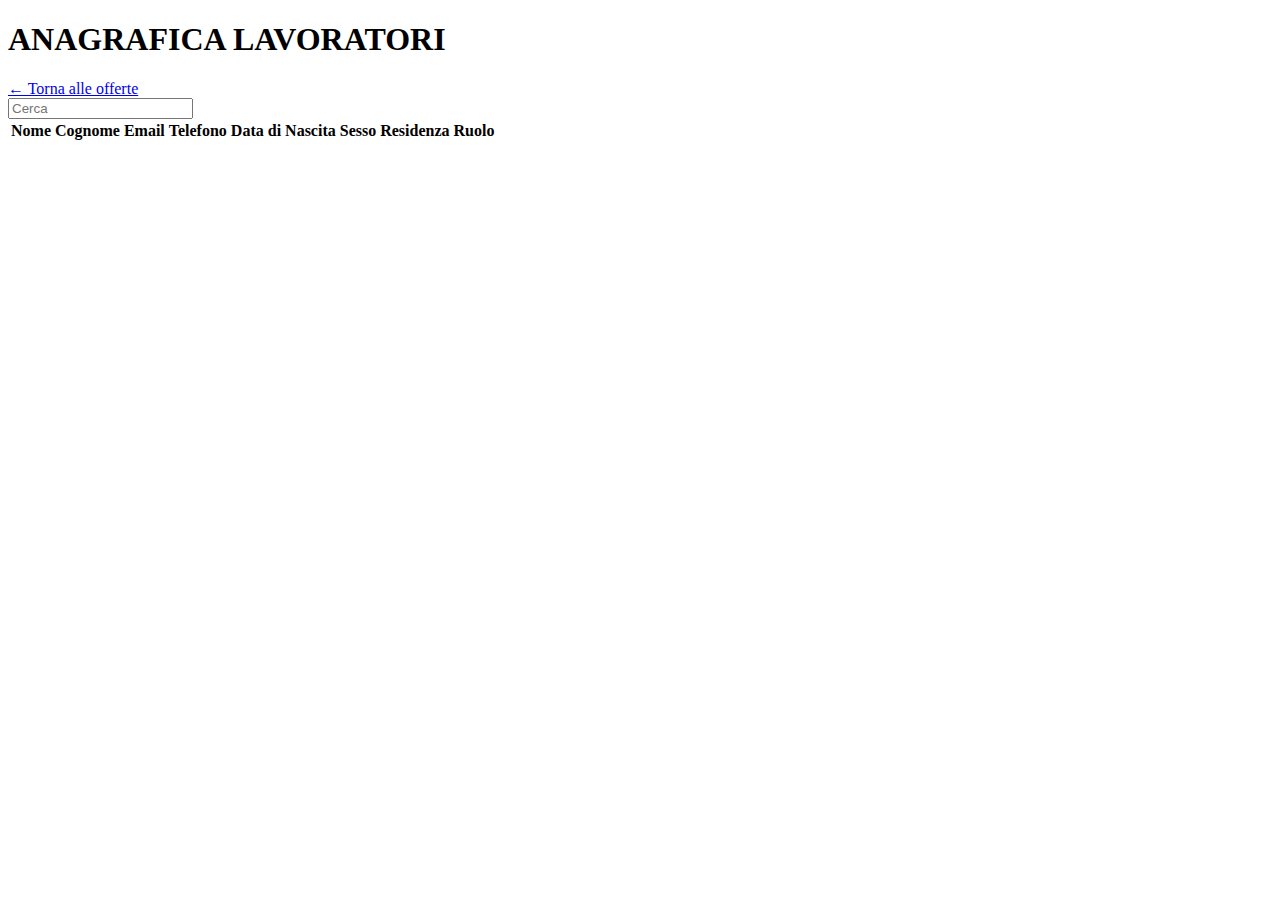
<file: gestionale/src/main/resources/templates/anagrafica.html>
<!DOCTYPE html>
<html xmlns:th="http://www.thymeleaf.org">
<head>
<meta charset="UTF-8">
<title>Lista Utenti</title>
<link rel="stylesheet" th:href="@{/css/anagraficaStyle.css}" />
</head>
<body>
		<h1>ANAGRAFICA LAVORATORI</h1>
		<a href="/azienda/offerte" class="back-button">← Torna alle offerte</a>
	
	<div class="container">
		<div class="search-container">
			<input type="text" id="searchInput" onkeyup="searchTable()"
				placeholder="Cerca">
		</div>
		<table id="userTable">
			<thead>
				<tr>
					<th>Nome</th>
					<th>Cognome</th>
					<th>Email</th>
					<th>Telefono</th>
					<th>Data di Nascita</th>
					<th>Sesso</th>
					<th>Residenza</th>
					<th>Ruolo</th>
				</tr>
			</thead>
			<tbody>
				<tr th:each="user : ${users}">
					<td th:text="${user.nome}"></td>
					<td th:text="${user.cognome}"></td>
					<td th:text="${user.email}"></td>
					<td th:text="${user.numeroTelefono}"></td>
					<td th:text="${user.dataNascita}"></td>
					<td th:text="${user.sesso}"></td>
					<td th:text="${user.residenza}"></td>
					<td th:text="${user.role}"></td>
				</tr>
			</tbody>
		</table>
	</div>

	<script>
		function searchTable() {
			const input = document.getElementById("searchInput");
			const filter = input.value;
			const table = document.getElementById("userTable");
			const rows = table.getElementsByTagName("tr");

			for (let i = 1; i < rows.length; i++) {
				const cells = rows[i].getElementsByTagName("td");
				let match = false;

				for (let j = 0; j < cells.length; j++) {
					if (cells[j]
							&& cells[j].textContent.toLowerCase().includes(
									filter)) {
						match = true;
						break;
					}
				}

				rows[i].style.display = match ? "" : "none";
			}
		}
	</script>
</body>
</html>
</file>
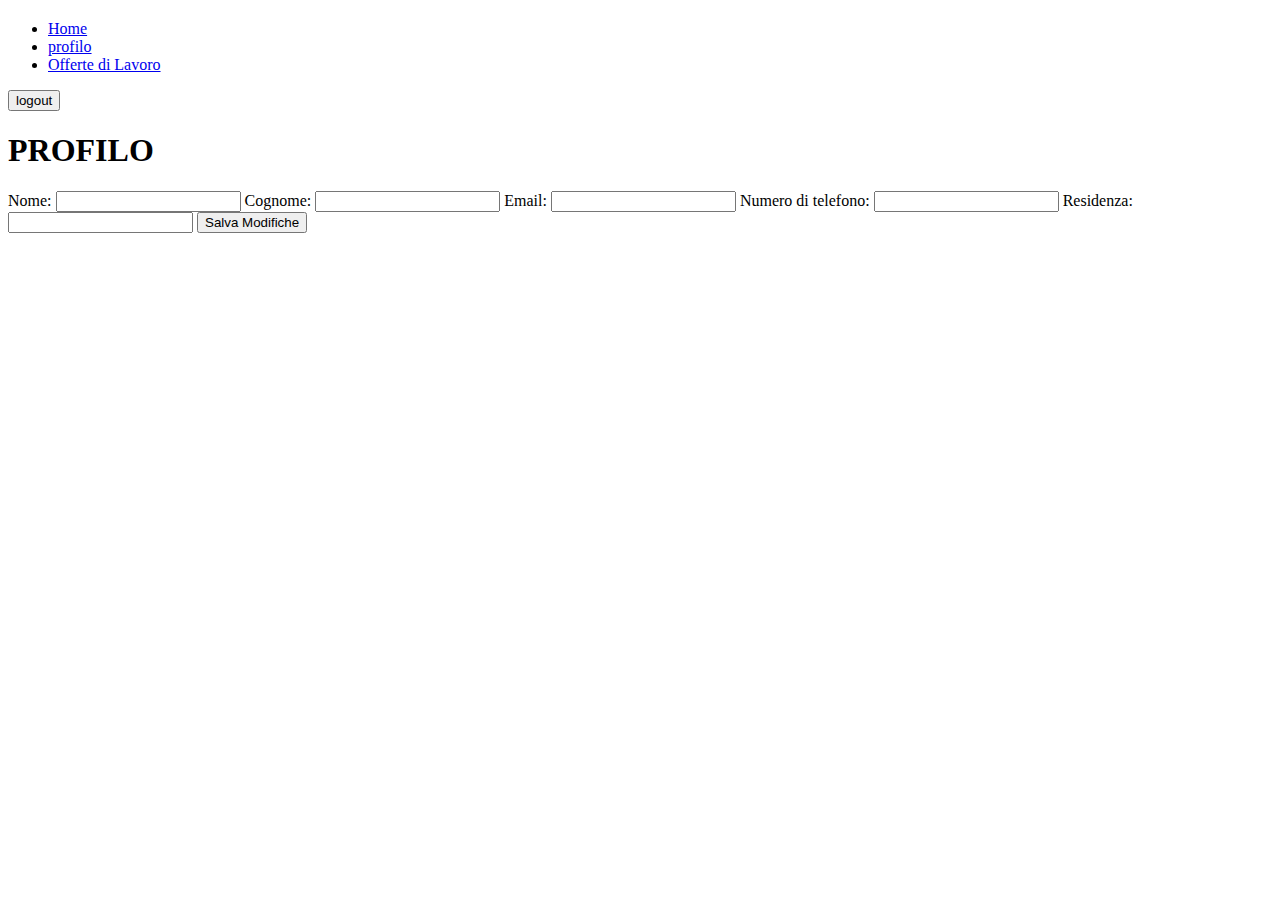
<file: gestionale/src/main/resources/templates/areaPersonale.html>
<!DOCTYPE html>
<html lang="it" xmlns:th="http://www.thymeleaf.org">
<head>
    <meta charset="UTF-8">
    <meta name="viewport" content="width=device-width, initial-scale=1.0">
    <title>Modifica Utente</title>
    <link rel="stylesheet" th:href="@{/static/css/areaPersonaleStyle.css}">
</head>
<body>

<nav class="sidebar">
		<h2 th:text="${user.nome + ' ' + user.cognome}"></h2>
		<ul>
			<li><a href="/">Home</a></li>
			<li><a href="//areaPersonale" class="active">profilo</a></li>
			<li><a href="/visualizzaOfferte">Offerte di Lavoro</a></li>	
		</ul>
		<form th:action="@{/logout}" method="post" class="logout-form">
			<button type="submit" class="logout">logout</button>
		</form>

	</nav>

    <div class="container">
        <h1>PROFILO</h1>
        <form th:action="@{/areaPersonale}" th:object="${user}" method="post">
            <label for="nome">Nome:</label>
            <input type="text" id="nome" name="nome" th:value="*{nome}" required>

            <label for="cognome">Cognome:</label>
            <input type="text" id="cognome" name="cognome" th:value="*{cognome}" required>

            <label for="email">Email:</label>
            <input type="email" id="email" name="email" th:value="*{email}" required>

            <label for="telefono">Numero di telefono:</label>
            <input type="text" id="telefono" name="numeroTelefono" th:value="*{numeroTelefono}" required>

            <label for="residenza">Residenza:</label>
            <input type="text" id="residenza" name="residenza" th:value="*{residenza}" required>
            
            <button class="submit-button" type="submit">Salva Modifiche</button>
        </form>
    </div>
</body>
</html>
</file>
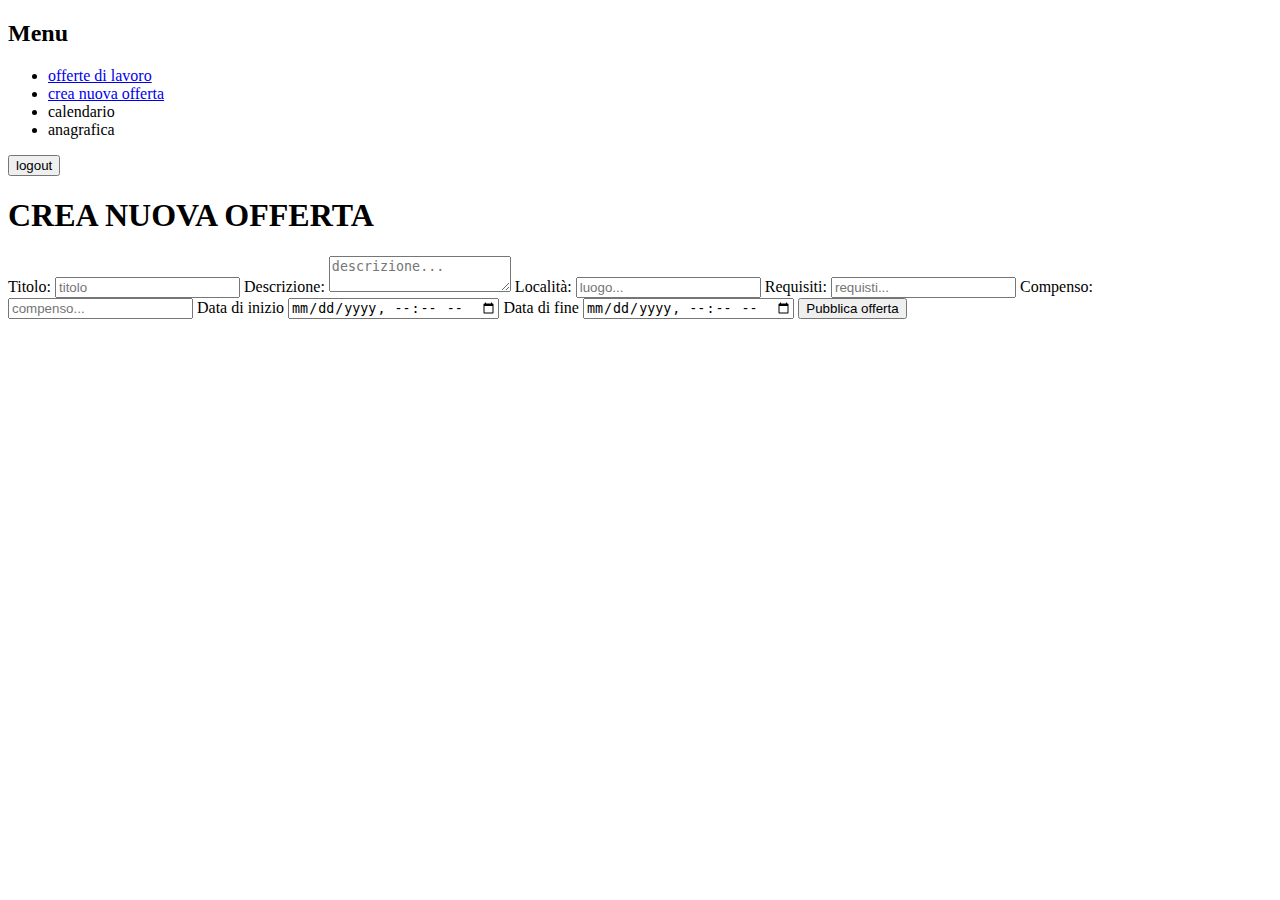
<file: gestionale/src/main/resources/templates/creaOfferta.html>
<!DOCTYPE html>
<html xmlns:th="http://www.thymeleaf.org">
<head>
<meta charset="UTF-8">
<meta name="viewport" content="width=device-width, initial-scale=1.0">
<title>Crea offerta di lavoro</title>

<link th:href="@{/css/creaOfferteStyle.css}" rel="stylesheet" />
</head>
<body>
	<nav class="sidebar">
		<h2>Menu</h2>
		<ul>
			<li><a href="/azienda/offerte">offerte di lavoro</a></li>
			<li><a href="/azienda/creaOfferta" class="active">crea nuova
					offerta</a></li>
			<li><a th:href="@{/azienda/calendario}">calendario</a></li>
			<li><a th:href="@{/azienda/anagrafica}">anagrafica</a></li>



		</ul>
		<form th:action="@{/logout}" method="post" class="logout-form">
			<button type="submit" class="logout">logout</button>
		</form>

	</nav>


	<div class="container">
		<h1>CREA NUOVA OFFERTA</h1>

		<form th:action="@{/azienda/creaOfferta}" method="post">
			<label for="titolo">Titolo:</label> <input type="text" id="titolo"
				name="titolo" placeholder="titolo" required> <label
				for="descrizione">Descrizione:</label>
			<textarea id="descrizione" name="descrizione"
				placeholder="descrizione..." required></textarea>

			<label for="localita">Località:</label> <input type="text"
				id="localita" name="localita" placeholder="luogo..." required>

			<label for="requisiti">Requisiti:</label> <input type="text"
				id="requisiti" name="requisiti" placeholder="requisti..." required>

			<label for="compenso">Compenso:</label> <input type="text"
				id="compenso" name="compenso" placeholder="compenso..." required>

			<label for="dataInizio">Data di inizio</label> <input
				type="datetime-local" id="dataInizio" name="dataInizio" required>

			<label for="dataFine">Data di fine</label> <input
				type="datetime-local" id="dataFine" name="dataFine" required>


			<button type="submit" class="submit-button">Pubblica offerta</button>
		</form>
	</div>

</body>
</html>
</file>
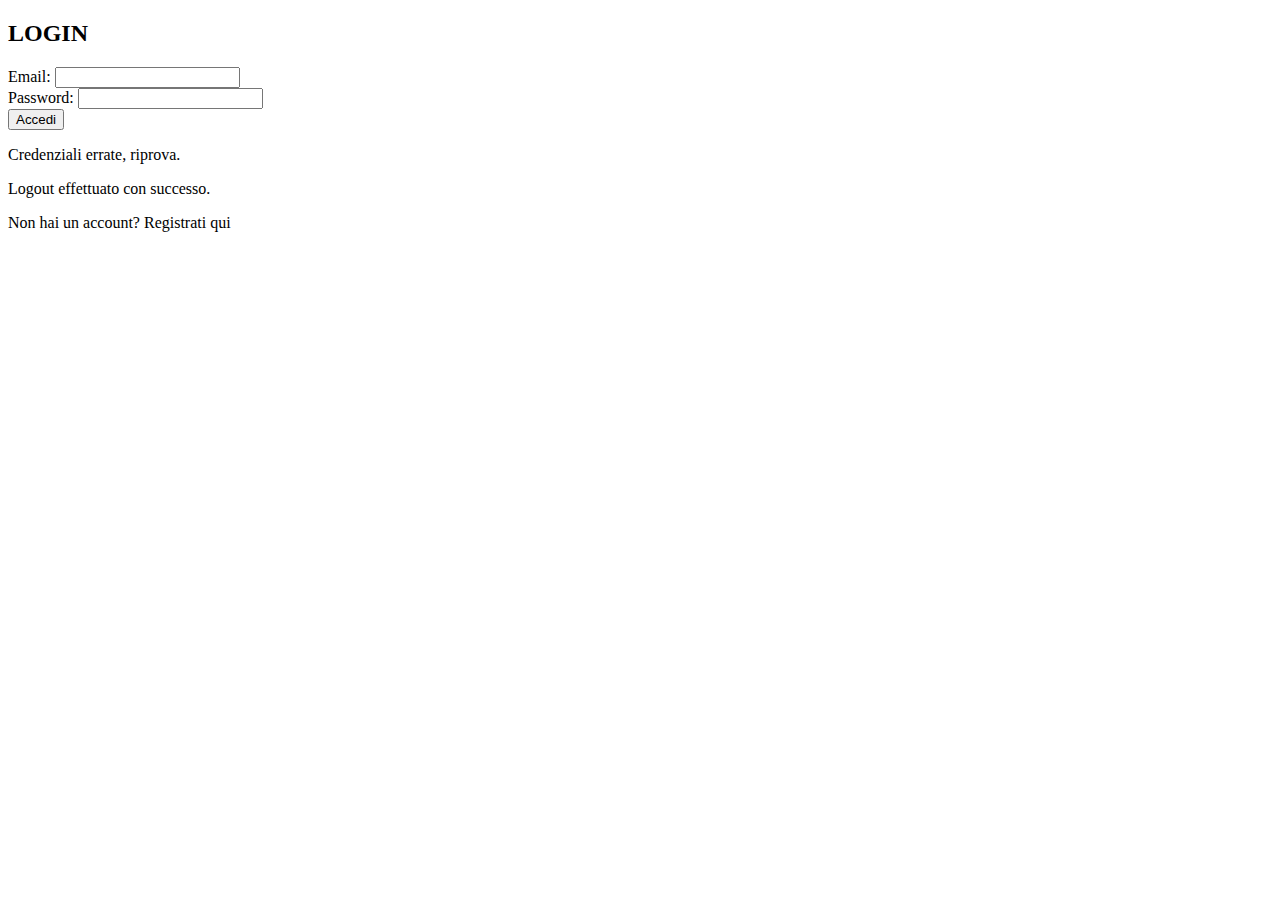
<file: gestionale/src/main/resources/templates/login.html>
<!DOCTYPE html>
<html xmlns:th="http://www.thymeleaf.org">
<head>
<meta charset="UTF-8">
<title>Login</title>
<link rel="stylesheet" th:href="@{/css/loginStyle.css}" />
</head>
<body>


	<div class="container">
    <h2>LOGIN</h2>
    <div class="content-wrapper">

        <div class="form-container">
            <form th:action="@{/login}" method="post">
                <div class="form-group">
                    <label for="email">Email:</label> 
                    <input type="email" id="email" name="username" required />
                </div>

                <div class="form-group">
                    <label for="password">Password:</label> 
                    <input type="password" id="password" name="password" required />
                </div>

                <button type="submit" class="submit-button">Accedi</button>
            </form>

            <div th:if="${param.error}" class="message-error">
                <p>Credenziali errate, riprova.</p>
            </div>
            <div th:if="${param.logout}" class="message-success">
                <p>Logout effettuato con successo.</p>
            </div>

            <div class="bottom-register">
                <p>Non hai un account? <a th:href="@{/register}" class="accedi">Registrati qui</a></p>
            </div>
        </div>
    </div>
</div>

</body>

</html>
</file>
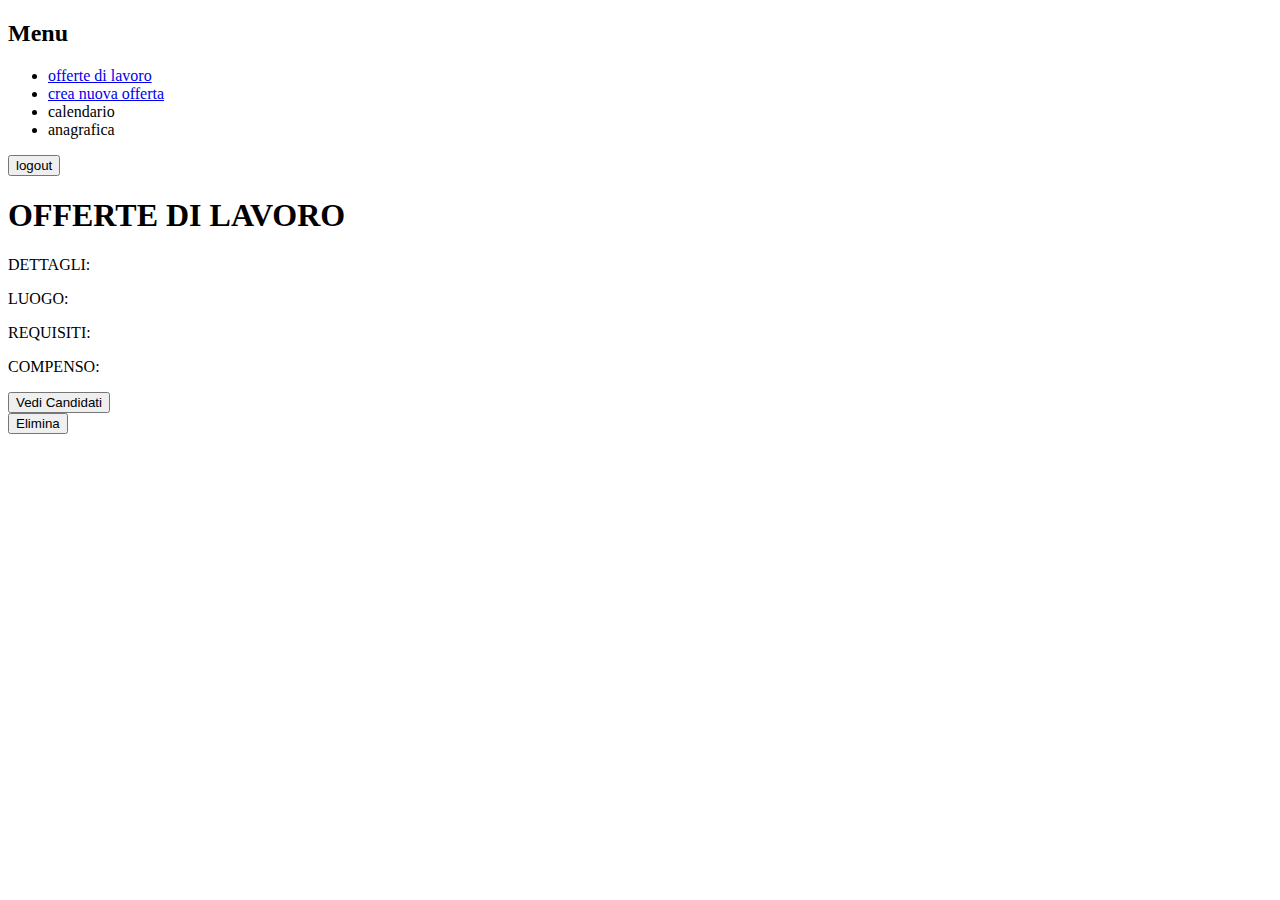
<file: gestionale/src/main/resources/templates/offerte.html>
<!DOCTYPE html>
<html xmlns:th="http://www.thymeleaf.org">
<head>
<meta charset="UTF-8">
<meta name="viewport" content="width=device-width, initial-scale=1.0">
<title>Offerte di Lavoro</title>
<link rel="stylesheet" th:href="@{/css/offerteStyle.css}" />

<script>
	function toggleCandidature(offertaId) {
		var div = document.getElementById("candidature-" + offertaId);
		if (div.style.display === "none" || div.style.display === "") {
			div.style.display = "block";
		} else {
			div.style.display = "none";
		}
	}

	function confirmDeletion(event) {
		if (!confirm("Sei sicuro di voler eliminare?")) {
			event.preventDefault();
		}
	}
</script>
</head>
<body>
	<nav class="sidebar">
		<h2>Menu</h2>
		<ul>
			<li><a href="/azienda/offerte" class="active">offerte di lavoro</a></li>
			<li><a href="/azienda/creaOfferta">crea nuova offerta</a></li>
			<li><a th:href="@{/azienda/calendario}">calendario</a></li>
			<li><a th:href="@{/azienda/anagrafica}">anagrafica</a></li>


		</ul>
		<form th:action="@{/logout}" method="post" class="logout-form">
			<button type="submit" class="logout">logout</button>
		</form>

	</nav>

	<div class="main-content">
		<h1>OFFERTE DI LAVORO</h1>

		<div class="cards-container">
			<th:block th:each="offerta : ${offerte}">
				<div class="card">
					<div class="card-details">
						<h3 th:text="${offerta.titolo}"></h3>
						<div class="separator"></div>
						<div class="offerte-text">DETTAGLI:</div> <p th:text="${offerta.descrizione}"></p>
						<div class="separator"></div>
						<div class="offerte-text">LUOGO: </div> <p th:text="${offerta.localita}"></p>
						<div class="offerte-text">REQUISITI: </div> <p th:text="${offerta.requisiti}"></p>
						<div class="offerte-text">COMPENSO: </div> <p th:text="${offerta.compenso}"></p>
						<div class="separator"></div>
					</div>


					<button class="card-button"
						th:attr="onclick='toggleCandidature(' + ${offerta.id} + ')'"
						type="button">Vedi Candidati</button>


					<div th:id="'candidature-' + ${offerta.id}"
						class="candidature-section" style="display: none;">
						<table class="table">
							<thead>
								<tr>
									<th>Nome</th>
									<th>Cognome</th>
									<th>Email</th>
								</tr>
							</thead>
							<tbody>
								<th:block th:each="candidato : ${offerta.candidature}">
									<tr>
										<td th:text="${candidato.nome}"></td>
										<td th:text="${candidato.cognome}"></td>
										<td th:text="${candidato.email}"></td>
									</tr>
								</th:block>
							</tbody>
						</table>
					</div>


					<form th:action="@{/azienda/eliminaOfferta/{id}(id=${offerta.id})}"
						method="post" onsubmit="confirmDeletion(event)">
						<button class="card-button delete-button" type="submit">Elimina</button>
					</form>
				</div>
			</th:block>
		</div>
	</div>

</body>
</html>
</file>
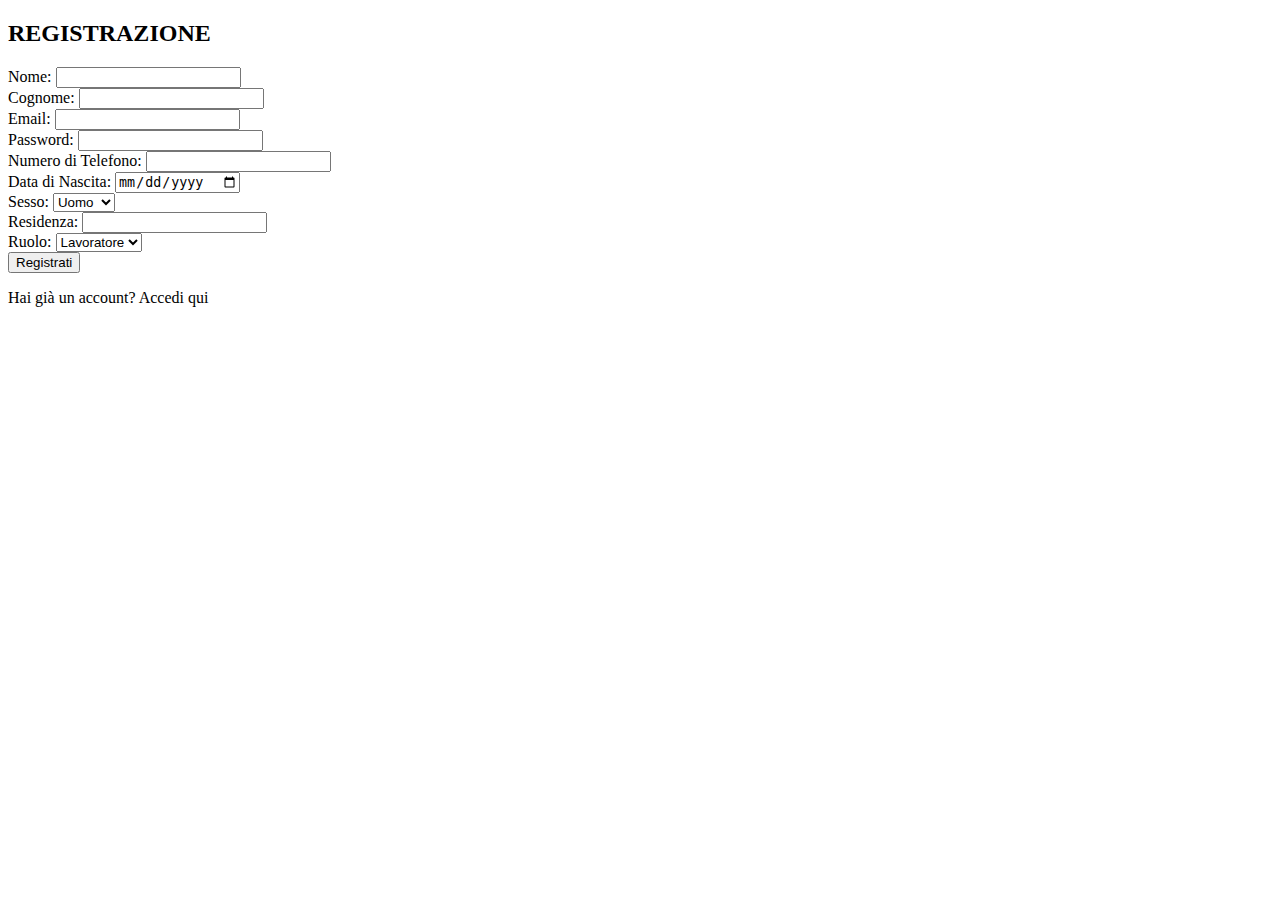
<file: gestionale/src/main/resources/templates/register.html>
<!DOCTYPE html>
<html xmlns:th="http://www.thymeleaf.org">
<head>
<meta charset="UTF-8">
<title>Registrazione Utente</title>
<link rel="stylesheet" th:href="@{/css/registerStyle.css}">
</head>
<body>
	<div class="container">
		<h2>REGISTRAZIONE</h2>
		<form th:action="@{/user/register}" method="post">
			<div class="form-group">
				<label for="nome">Nome:</label> <input type="text" id="nome"
					name="nome" required />
			</div>

			<div class="form-group">
				<label for="cognome">Cognome:</label> <input type="text"
					id="cognome" name="cognome" required />
			</div>

			<div class="form-group">
				<label for="email">Email:</label> <input type="email" id="email"
					name="email" required />
			</div>

			<div class="form-group">
				<label for="password">Password:</label> <input type="password"
					id="password" name="password" required />
			</div>

			<div class="form-group">
				<label for="numeroTelefono">Numero di Telefono:</label> <input
					type="text" id="numeroTelefono" name="numeroTelefono" required />
			</div>

			<div class="form-group">
				<label for="dataNascita">Data di Nascita:</label> <input type="date"
					id="dataNascita" name="dataNascita" required />
			</div>

			<div class="form-group">
				<label for="sesso">Sesso:</label> <select id="sesso" name="sesso">
					<option value="M">Uomo</option>
					<option value="F">Donna</option>
					<option value="Altro">Altro</option>
				</select>
			</div>

			<div class="form-group">
				<label for="residenza">Residenza:</label> <input type="text"
					id="residenza" name="residenza" required />
			</div>

			<div class="form-group">
				<label for="role">Ruolo:</label> <select id="role" name="role">
					<option value="LAVORATORE">Lavoratore</option>
				</select>
			</div>


			<button type="submit" class="submit-button">Registrati</button>

		</form>

		<div th:if="${error}" class="error-message">
			<p th:text="${error}"></p>
		</div>
		<div th:if="${message}" class="success-message">
			<p th:text="${message}"></p>
		</div>

		<div class="bottom-login">
			<p>
				Hai già un account? <a th:href="@{/login}" class="accedi">Accedi
					qui</a>
			</p>
		</div>
	</div>
</body>
</html>
</file>
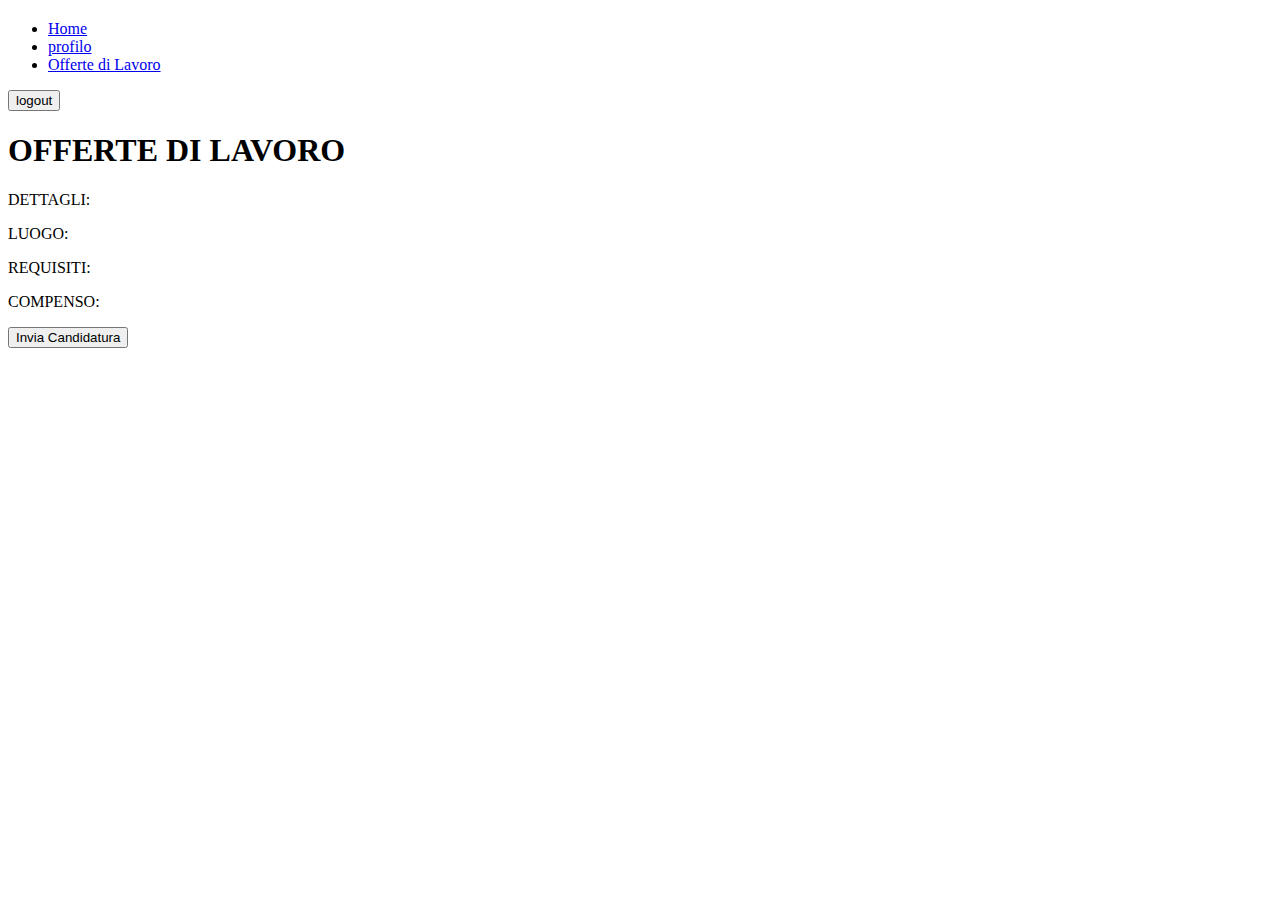
<file: gestionale/src/main/resources/templates/visualizzaOfferte.html>
<!DOCTYPE html>
<html lang="it" xmlns:th="http://www.thymeleaf.org"
	xmlns:sec="http://www.thymeleaf.org/extras/spring-security">

<head>
<meta charset="UTF-8">
<meta name="viewport" content="width=device-width, initial-scale=1.0">
<title>Offerte di Lavoro</title>
<link th:href="@{/static/css/offertePubblicheStyle.css}"
	rel="stylesheet" />
</head>
<body>
	<nav class="sidebar">
		<h2 th:text="${user.nome + ' ' + user.cognome}"></h2>
		<ul>
			<li><a href="/">Home</a></li>
			<li><a href="/areaPersonale">profilo</a></li>
			<li><a href="/visualizzaOfferte" class="active">Offerte di Lavoro</a></li>
		</ul>
		<form th:action="@{/logout}" method="post" class="logout-form">
			<button type="submit" class="logout">logout</button>
		</form>

	</nav>


	<div class="main-content">
		<h1>OFFERTE DI LAVORO</h1>

		<div class="cards-container">
			<th:block th:each="offerta : ${offerte}">
				<div class="card">
					<div class="card-details">
						<h3 th:text="${offerta.titolo}"></h3>
						<div class="separator"></div>
						<div class="offerte-text">DETTAGLI:</div> <p th:text="${offerta.descrizione}"></p>
						<div class="separator"></div>
						<div class="offerte-text">LUOGO: </div> <p th:text="${offerta.localita}"></p>
						<div class="offerte-text">REQUISITI: </div> <p th:text="${offerta.requisiti}"></p>
						<div class="offerte-text">COMPENSO: </div> <p th:text="${offerta.compenso}"></p>
					</div>


					<form th:action="@{/candidature/invia/{id}(id=${offerta.id})}"
						method="post" class="candidatura-form">
						<button type="submit" class="card-button">Invia
							Candidatura</button>
					</form>

				</div>
			</th:block>
		</div>
	</div>

</body>
</html>
</file>
